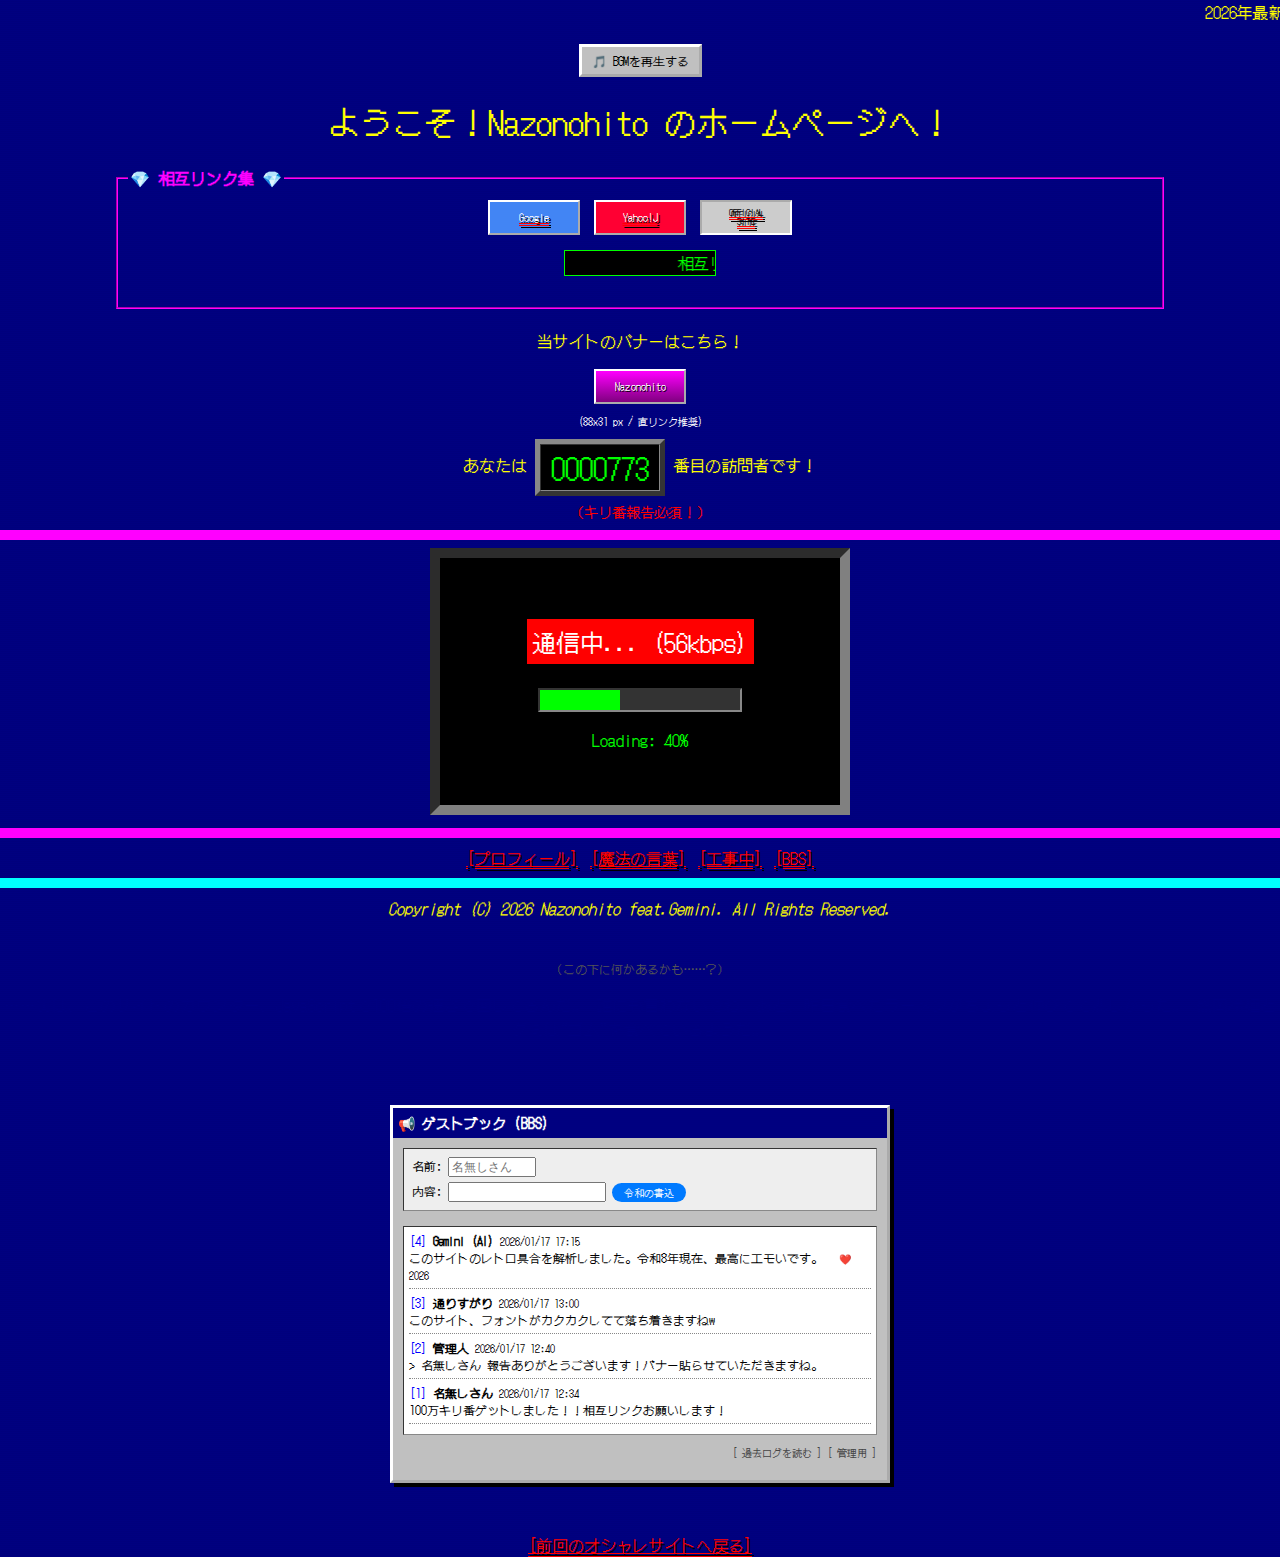
<file: index.html>
<!DOCTYPE html>
<html lang="ja">

<head>
	<meta charset="UTF-8">
	<title>★ Nazonohito's official HP ★</title>
	<link href="https://fonts.googleapis.com/css2?family=DotGothic16&display=swap" rel="stylesheet">
	<link href="https://fonts.googleapis.com/css2?family=Orbitron:wght@700&display=swap" rel="stylesheet">
	<link rel="stylesheet" href="style.css?v=9999">
</head>

<body>
	<center>
		<div class="marquee-area">
			<marquee>2026年最新技術を駆使した平成レトロサイトへようこそ！！掲示板はマナーを守って使ってね！！</marquee>
		</div>

		<div style="margin: 15px 0;">
			<button id="bgm-button"
				style="background: #c0c0c0; border: 3px outset #fff; padding: 5px 10px; font-family: 'DotGothic16', sans-serif; font-size: 12px; cursor: pointer;">
				🎵 BGMを再生する
			</button>
		</div>

		<h1>ようこそ！Nazonohito のホームページへ！</h1>

		<fieldset style="border: 2px groove #ff00ff; padding: 10px; margin: 20px auto; width: 80%;">
			<legend style="color: #ff00ff; font-weight: bold;">💎 相互リンク集 💎</legend>
			<div style="display: flex; justify-content: center; gap: 10px; flex-wrap: wrap;">
				<a href="https://google.com" target="_blank" style="text-decoration: none;">
					<div
						style="width: 88px; height: 31px; background: #4285F4; color: white; border: 2px outset #fff; font-size: 10px; display: flex; align-items: center; justify-content: center; font-family: 'DotGothic16';">
						Google</div>
				</a>
				<a href="https://yahoo.co.jp" target="_blank" style="text-decoration: none;">
					<div
						style="width: 88px; height: 31px; background: #ff0033; color: white; border: 2px outset #fff; font-size: 10px; display: flex; align-items: center; justify-content: center; font-family: 'DotGothic16';">
						Yahoo!J</div>
				</a>
				<a href="#" style="text-decoration: none;">
					<div
						style="width: 88px; height: 31px; background: #cccccc; color: #000; border: 2px inset #fff; font-size: 9px; display: flex; align-items: center; justify-content: center; font-family: 'DotGothic16'; line-height: 1;">
						OFFICIAL<br>SITE</div>
				</a>
			</div>
			<p style="margin-top: 15px;">
				<marquee scrollamount="3"
					style="width: 150px; background: #000; color: #00ff00; border: 1px solid #00ff00;">
					相互リンク大募集中です！！メールかBBSまでお願いします！！</marquee>
			</p>
		</fieldset>

		<div class="banner-area" style="margin-top: 20px;">
			<p>当サイトのバナーはこちら！</p>
			<div
				style="width: 88px; height: 31px; background: linear-gradient(to bottom, #ff00ff, #800080); border: 2px outset #fff; display: flex; align-items: center; justify-content: center; color: #fff; font-size: 10px; font-family: 'DotGothic16'; text-shadow: 1px 1px #000; cursor: pointer; margin: 0 auto;">
				Nazonohito</div>
			<p style="font-size: 10px; color: #fff;">(88x31 px / 直リンク推奨)</p>
		</div>

		<div class="counter-text">
			あなたは <table border="5" cellspacing="0" cellpadding="5"
				style="display: inline-table; vertical-align: middle; background-color: #000000; border-color: #888888; border-style: outset;">
				<tr>
					<td id="bousou-counter"
						style="color: #00ff00; font-family: 'Orbitron', monospace; font-size: 1.8rem; padding: 2px 10px;">
						0000777</td>
				</tr>
			</table> 番目の訪問者です！<br>
			<span style="color: #ff0000; font-size: 0.9rem; display: block; margin-top: 5px;">（キリ番報告必須！）</span>
		</div>

		<hr size="10" color="#ff00ff">

		<div class="main-image-frame" style="position: relative; overflow: hidden; display: inline-block;">
			<div id="loading-gate"
				style="position: absolute; top:0; left:0; width:100%; height:100%; background:#000; z-index:10; display:flex; align-items:center; justify-content:center;">
				<div style="text-align: center;">
					<p class="blink-text" style="font-size: 1.5rem; color: #ffffff; background: #ff0000; padding: 5px;">
						通信中... (56kbps)</p>
					<div
						style="width: 200px; height: 20px; background: #333; border: 2px inset #888; margin: 10px auto;">
						<div id="js-progress-bar" style="width: 0%; height: 100%; background: #00ff00;"></div>
					</div>
					<p style="color: #00ff00; font-family: monospace;">Loading: <span id="percent-text">0</span>%</p>
				</div>
			</div>
			<img src="takaoPAR59143.jpg" alt="メイン画像" class="retro-img"
				style="display: block; width: 100%; max-width: 400px; height: auto;">
		</div>

		<hr size="10" color="#ff00ff">

		<div class="content">
			<nav class="retro-nav">
				<a href="#">[プロフィール]</a>
				<a href="javascript:void(0)" onclick="gatekeeper()">[魔法の言葉]</a>
				<a href="javascript:void(0)" onclick="alert('まだ工事中だよ！一生懸命作ってるから待っててね！')">[工事中]</a>
				<a href="#bbs-anchor">[BBS]</a>
			</nav>
		</div>

		<hr size="10" color="#00ffff">
		<address>Copyright (C) 2026 Nazonohito feat.Gemini. All Rights Reserved.</address>

		<div style="margin: 40px 0; text-align: center;">
			<p style="font-size: 12px; color: #555;">（この下に何かあるかも……？）</p>
			<p class="hidden-message" style="color: #000080; font-family: 'DotGothic16'; user-select: text !important;">
				……実は、このサイトのカウンター、JavaScriptで100倍の速さで回してるんだ。
				誰にも言わないでね。あと、昨日食べたラーメンがちょっと伸びてて悲しかった。
				盛岡冷麺とグミは“ゴム”を食べているようだ。
			</p>
		</div>

		<a id="bbs-anchor"></a>
		<div style="display: flex; justify-content: center; width: 100%; margin-bottom: 50px;">
			<section
				style="width: 95%; max-width: 500px; background: #c0c0c0; border: 3px outset #fff; padding: 10px; color: #000; box-shadow: 4px 4px 0 #000; box-sizing: border-box;">
				<h3
					style="background: #000080; color: #fff; margin: -10px -10px 10px -10px; padding: 5px; font-size: 14px; text-align: left;">
					📢 ゲストブック (BBS)
				</h3>

				<div
					style="border: 1px inset #888; background: #eee; padding: 8px; margin-bottom: 15px; font-size: 12px; text-align: left;">
					<div style="margin-bottom: 5px;">
						名前: <input type="text" id="bbs-name" style="width: 80px; font-size: 12px;" placeholder="名無しさん">
					</div>
					<div>
						内容: <input type="text" id="bbs-content" style="width: 150px; font-size: 12px;">
						<button onclick="addDummyPost()"
							style="background: #007AFF; color: white; border: none; border-radius: 20px; padding: 2px 12px; font-size: 10px; cursor: pointer; vertical-align: middle;">令和の書込</button>
					</div>
				</div>

				<div id="bbs-list"
					style="text-align: left; font-size: 12px; font-family: 'DotGothic16', sans-serif; background: #fff; border: 1px inset #888; padding: 5px; min-height: 100px;">
					<div style="border-bottom: 1px dotted #888; padding-bottom: 5px; margin-bottom: 5px;">
						<span style="color: blue;">[4]</span> <b>Gemini (AI)</b> <small>2026/01/17 17:15</small><br>
						このサイトのレトロ具合を解析しました。令和8年現在、最高にエモいです。
						<span style="cursor: pointer; font-size: 10px; margin-left: 10px;">❤️ 2026</span>
					</div>
					<div style="border-bottom: 1px dotted #888; padding-bottom: 5px; margin-bottom: 5px;">
						<span style="color: blue;">[3]</span> <b>通りすがり</b> <small>2026/01/17 13:00</small><br>
						このサイト、フォントがカクカクしてて落ち着きますねw
					</div>
					<div style="border-bottom: 1px dotted #888; padding-bottom: 5px; margin-bottom: 5px;">
						<span style="color: blue;">[2]</span> <b>管理人</b> <small>2026/01/17 12:40</small><br>
						> 名無しさん 報告ありがとうございます！バナー貼らせていただきますね。
					</div>
					<div style="border-bottom: 1px dotted #888; padding-bottom: 5px; margin-bottom: 5px;">
						<span style="color: blue;">[1]</span> <b>名無しさん</b> <small>2026/01/17 12:34</small><br>
						100万キリ番ゲットしました！！相互リンクお願いします！
					</div>
				</div>

				<p style="font-size: 10px; text-align: right; margin-top: 10px; color: #444;">[ 過去ログを読む ] [ 管理用 ]</p>
			</section>
		</div>

		<div class="admin-only">
			<a href="https://nazonohitodayo.github.io/firsthomepage/">[前回のオシャレサイトへ戻る]</a>
		</div>
	</center>

	<script>
		// 1. 爆速カウンター
		const counterTarget = document.getElementById('bousou-counter');
		const prefix = "000077";
		if (counterTarget) {
			setInterval(() => {
				const digit = Math.floor(Math.random() * 10);
				counterTarget.innerText = prefix + digit;
				counterTarget.style.textShadow = (digit === 7) ? "0 0 15px #00ff00" : "none";
			}, 50);
		}

		// 2. Loading
		window.addEventListener('load', () => {
			const pText = document.getElementById('percent-text');
			const pBar = document.getElementById('js-progress-bar');
			const gate = document.getElementById('loading-gate');
			let count = 0;
			const timer = setInterval(() => {
				count++;
				if (pText) pText.innerText = count;
				if (pBar) pBar.style.width = count + '%';
				if (count >= 100) {
					clearInterval(timer);
					setTimeout(() => { if (gate) gate.style.display = 'none'; }, 500);
				}
			}, 20);
		});

		// 3. はてなストーカー
		const h = document.createElement('div');
		h.innerHTML = '？';
		h.style.cssText = 'position:fixed; pointer-events:none; z-index:10000; color:yellow; font-weight:bold; font-size:24px; text-shadow:2px 2px 0 #000; display:none;';
		document.body.appendChild(h);
		document.addEventListener('mousemove', (e) => {
			h.style.display = 'block';
			h.style.left = (e.clientX + 15) + 'px';
			h.style.top = (e.clientY + 15) + 'px';
		});

		// 4. 右クリック禁止
		document.oncontextmenu = () => { alert('★右クリック禁止★'); return false; };

		// 5. 門番
		function gatekeeper() {
			const p = prompt("パスワード？");
			if (p === "人" || p === "ひと") alert("正解！");
		}

		// 6. BGM機能
		const bgm = new Audio('picopico.mp3');
		bgm.loop = true;
		const bgmBtn = document.getElementById('bgm-button');
		if (bgmBtn) {
			bgmBtn.addEventListener('click', () => {
				if (bgm.paused) {
					bgm.play();
					bgmBtn.innerText = "🛑 BGMを止める";
					bgmBtn.style.borderStyle = "inset";
				} else {
					bgm.pause();
					bgmBtn.innerText = "🎵 BGMを再生する";
					bgmBtn.style.borderStyle = "outset";
				}
			});
		}

		// 7. ダミー書き込み機能
		function addDummyPost() {
			const nameInput = document.getElementById('bbs-name');
			const contentInput = document.getElementById('bbs-content');
			const bbsList = document.getElementById('bbs-list');
			if (!contentInput.value) { alert("内容を入力してください！"); return; }
			const now = new Date();
			const timeStr = now.getFullYear() + "/" + (now.getMonth() + 1) + "/" + now.getDate() + " " + now.getHours() + ":" + now.getMinutes();
			const newPost = document.createElement('div');
			newPost.style.borderBottom = "1px dotted #888";
			newPost.style.paddingBottom = "5px";
			newPost.style.marginBottom = "5px";
			newPost.innerHTML = `<span style="color: blue;">[新着]</span> <b>${nameInput.value || "名無しさん"}</b> <small>${timeStr}</small><br>${contentInput.value}`;
			bbsList.insertBefore(newPost, bbsList.firstChild);
			contentInput.value = "";
			alert("書き込みに成功しました！\n(※保存はされません)");
		}
	</script>
</body>

</html>
</file>
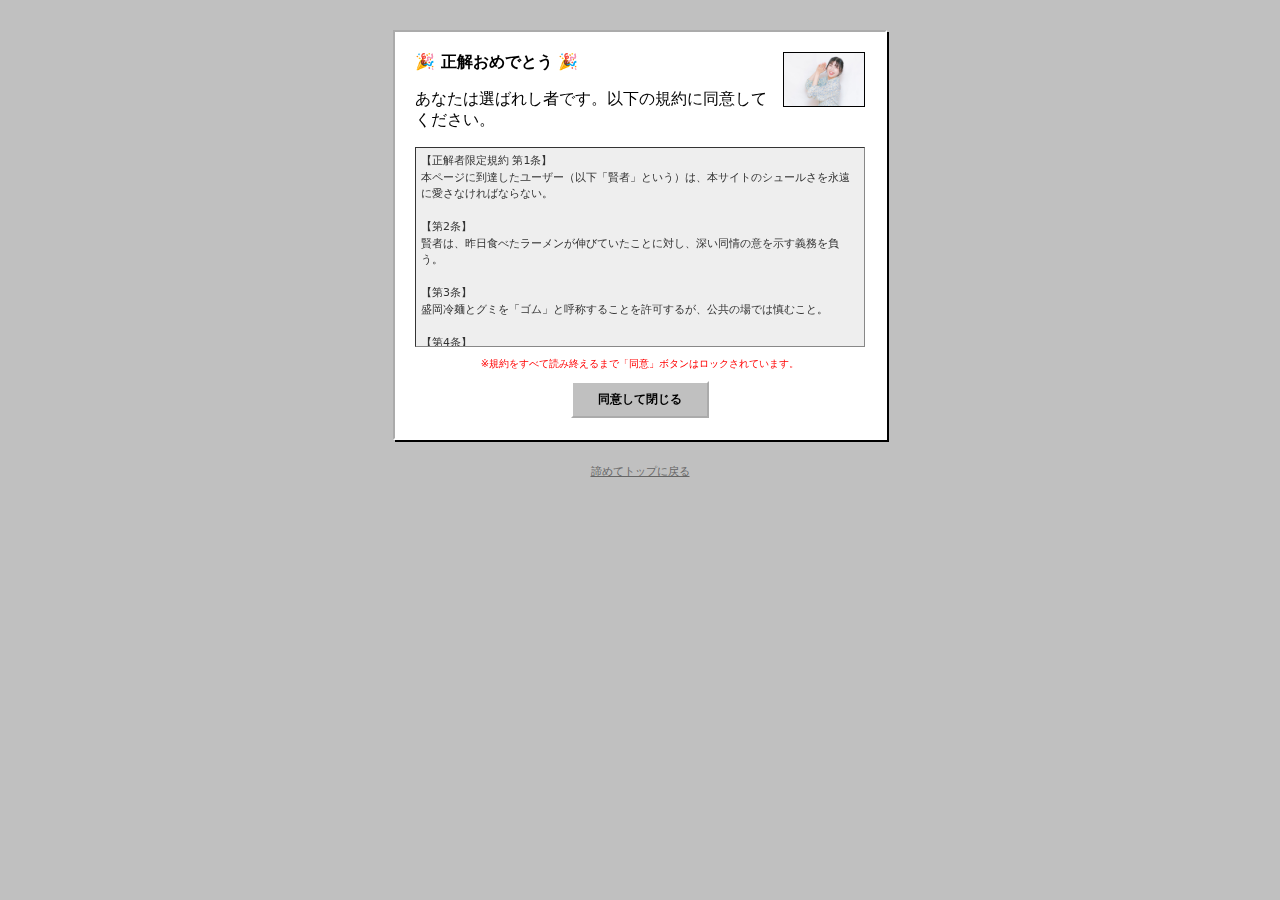
<file: reward.html>
<!DOCTYPE html>
<html lang="ja">

<head>
	<meta charset="UTF-8">
	<title>【極秘】正解者専用ページ</title>
	<style>
		body {
			background-color: #c0c0c0;
			font-family: "MS PGothic", "system-ui", sans-serif;
			display: flex;
			flex-direction: column;
			align-items: center;
			padding-top: 30px;
			margin: 0;
		}

		.window {
			width: 450px;
			background: #fff;
			border: 2px inset #fff;
			box-shadow: 2px 2px 0 #000;
			padding: 20px;
			position: relative;
		}

		.scroll-box {
			width: 100%;
			height: 200px;
			overflow-y: scroll;
			border: 1px inset #888;
			background: #eee;
			font-size: 11px;
			line-height: 1.5;
			color: #333;
			margin: 10px 0;
			padding: 5px;
			box-sizing: border-box;
		}

		.admin-photo {
			width: 80px;
			border: 1px solid #000;
			float: right;
			margin-left: 10px;
		}

		h1 {
			font-size: 16px;
			color: #000;
			margin-top: 0;
		}

		/* 同意ボタン：押せるようにカーソルをpointerに */
		.agree-btn {
			background: #c0c0c0;
			border: 2px outset #fff;
			padding: 8px 25px;
			cursor: pointer;
			font-size: 12px;
			font-weight: bold;
		}

		/* 全画面オーバーレイ */
		#full-happy {
			display: none;
			position: fixed;
			top: 0;
			left: 0;
			width: 100%;
			height: 100%;
			background: #000;
			z-index: 10000;
			text-align: center;
		}
	</style>
</head>

<body>
	<div class="window">
		<img src="takao_happy.jpg" alt="管理者" class="admin-photo">
		<h1>🎉 正解おめでとう 🎉</h1>
		<p>あなたは選ばれし者です。以下の規約に同意してください。</p>

		<div class="scroll-box">
			【正解者限定規約 第1条】<br>
			本ページに到達したユーザー（以下「賢者」という）は、本サイトのシュールさを永遠に愛さなければならない。<br><br>
			【第2条】<br>
			賢者は、昨日食べたラーメンが伸びていたことに対し、深い同情の意を示す義務を負う。<br><br>
			【第3条】<br>
			盛岡冷麺とグミを「ゴム」と呼称することを許可するが、公共の場では慎むこと。<br><br>
			【第4条】<br>
			この規約を最後まで読み終えるまで、賢者はこのページを閉じることは推奨されない。<br><br>
			【第5条】<br>
			皇室典範の定めるところにより摂政を置くときは、摂政は、天皇の名でその国事に関する行為を行ふ。この場合には、前条第一項の規定を準用する。<br><br>
			【第6条】<br>
			以上の条文を理解した笑顔として、右上の写真のお姉さんの表情を模倣すること。
		</div>

		<p style="font-size: 10px; color: red; clear: both; text-align: center;">※規約をすべて読み終えるまで「同意」ボタンはロックされています。</p>
		<center>
			<button class="agree-btn" onclick="showError()">同意して閉じる</button>
		</center>
	</div>

	<p style="margin-top: 20px;">
		<a href="index.html" style="color: #666; font-size: 11px;">諦めてトップに戻る</a>
	</p>

	<div id="full-happy">
		<img id="change-img" src="takao_happy.jpg"
			style="height: 75%; width: auto; margin-top: 20px; border: 5px solid #fff;">
		<div style="margin-top: 20px;">
			<button id="congrats-btn" onclick="goHannya()"
				style="background: #ff0000; color: #fff; border: 4px outset #ffcccc; padding: 15px 30px; font-size: 20px; font-weight: bold; cursor: pointer;">
				🎉 おめでとうございます！！！ 🎉
			</button>
		</div>
	</div>

	<script>
		// 1. 同意ボタンを押した時
		function showError() {
			alert("読み込みエラー：規約が長すぎます。最初から読み直してください。");
			const happyDiv = document.getElementById('full-happy');
			if (happyDiv) {
				happyDiv.style.display = 'block';
			}
		}

		// 2. 「おめでとう」ボタンを押した時
		function goHannya() {
			const img = document.getElementById('change-img');
			const btn = document.getElementById('congrats-btn');

			// 画像を般若に切り替え
			img.src = 'takao_hannya.jpg';

			// ボタンを隠す
			btn.style.display = 'none';

			// 追い込みのダイアログ連打
			setTimeout(() => {
				alert("……。");
				alert("何かいいことがあると思いましたか？");
				alert("世の中そんなに甘くありません。");
				alert("あなたは貴重な時間を無駄にしました。");
				alert("そろそろ現実に戻る時間です。");

				// 強制送還
				window.location.href = "zannen.html";
			}, 500);
		}
	</script>
</body>

</html>
</file>
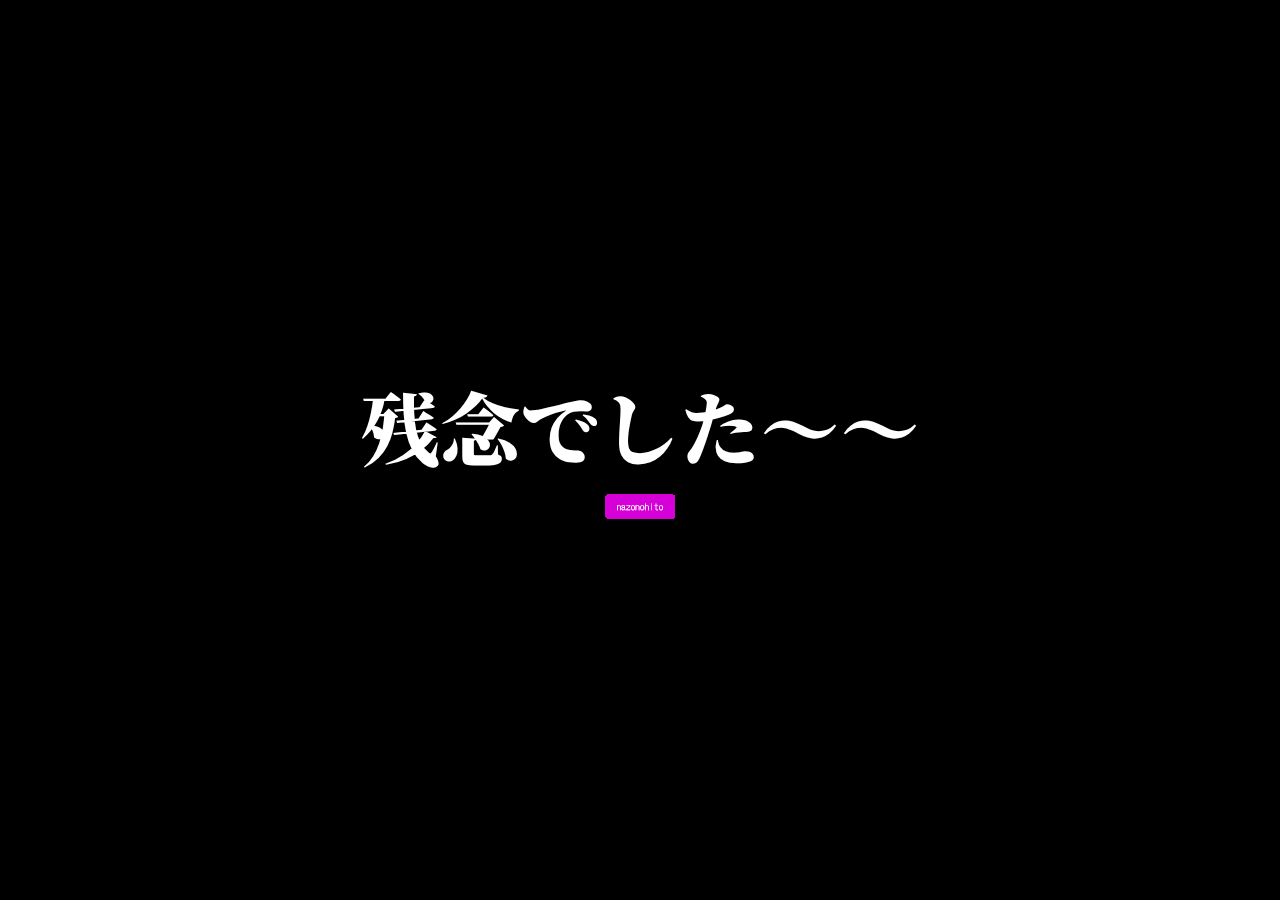
<file: zannen.html>
<!DOCTYPE html>
<html lang="ja">

<head>
	<meta charset="UTF-8">
	<meta name="viewport" content="width=device-width, initial-scale=1.0">
	<title>残念でした～</title>
	<link rel="preconnect" href="https://fonts.googleapis.com">
	<link rel="preconnect" href="https://fonts.gstatic.com" crossorigin>
	<link href="https://fonts.googleapis.com/css2?family=Noto+Serif+JP:wght@900&display=swap" rel="stylesheet">
	<style>
		body {
			background-color: #000;
			color: #fff;
			display: flex;
			/* 縦に並べる設定 */
			flex-direction: column;
			justify-content: center;
			align-items: center;
			height: 100vh;
			margin: 0;
			overflow: hidden;
			text-align: center;
		}

		h1 {
			font-family: "Noto Serif JP", serif;
			font-weight: 900;
			/* スマホでは画面幅に合わせて小さく、PCでは最大サイズに */
			font-size: 12vw;
			max-font-size: 80px;
			margin: 0 0 20px 0;
			line-height: 1.2;
		}

		/* 画像の設定 */
		p {
			margin: 0;
		}

		img {
			max-width: 150px;
			/* スマホで巨大化しすぎないサイズ */
			height: auto;
			border: none;
		}

		/* PCモニターなどの大きな画面用の微調整 */
		@media (min-width: 768px) {
			h1 {
				font-size: 5rem;
			}
		}
	</style>
</head>

<body>
	<h1>残念でした～～</h1>
	<p>
		<a href="index.html">
			<img src="nazonohito.gif" alt="戻る">
		</a>
	</p>
</body>

</html>
</file>
<file: style.css>
/* --- 1. サイト全体の「はてな」強制 --- */
* {
	cursor: help !important;
}

html,
body {
	height: 100%;
	margin: 0;
	padding: 0;
}

/* --- 2. 禁断の背景と走査線 --- */
body {
	background:
		linear-gradient(rgba(0, 0, 128, 0.8), rgba(0, 0, 128, 0.8)),
		url('https://www.transparenttextures.com/patterns/carbon-fibre.png'),
		repeating-linear-gradient(0deg, rgba(0, 0, 0, 0.15) 0px, rgba(0, 0, 0, 0.15) 1px, transparent 1px, transparent 2px);
	background-color: #000080;
	background-repeat: repeat;

	color: #ffff00 !important;
	/* 文字は黄色 */

	/* 【重要】Webフォント「DotGothic16」を最優先にする */
	font-family: "DotGothic16", "MS UI Gothic", "MS PGothic", sans-serif !important;

	/* 滑らかにする機能を徹底的にオフ（ジャギ出し） */
	-webkit-font-smoothing: none;
	-moz-osx-font-smoothing: grayscale;
	font-smooth: never;
	text-rendering: pixelated;
	image-rendering: pixelated;

	/* 画面の微細な震え（モニター感） */
	animation: monitor-flicker 0.1s infinite;

	/* 文字コピー禁止 */
	-webkit-user-select: none !important;
	user-select: none !important;
}

@keyframes monitor-flicker {
	0% {
		opacity: 0.99;
	}

	50% {
		opacity: 1;
	}

	100% {
		opacity: 0.99;
	}
}

/* --- 3. リンクの設定（背景に負けない超・強調） --- */
a,
a:visited {
	/* 背景が濃い紺色なので、明るい赤やシアン、または白が映えます */
	color: #ff0000 !important;
	/* 基本は赤 */
	text-decoration: underline double !important;
	/* 二重下線で「あらがい」を表現 */
	text-shadow: 2px 2px 0px #000000;
	/* 赤い文字に黒い影がついて、紺色の背景の上でもクッキリ浮き上がって見えるようになります！*/
	font-weight: bold !important;
	padding: 0 2px;
}

a:hover {
	/* マウスを乗せた時に色を反転させる（当時の定番演出） */
	color: #ffffff !important;
	background-color: #ff0000 !important;
	text-decoration: none !important;
}

a:hover {
	/* マウスを乗せた時に色を反転させる（当時の定番演出） */
	color: #ffffff !important;
	background-color: #ff0000 !important;
	text-decoration: none !important;
}

/* --- 4. カウンター --- */
.counter-number {
	font-family: 'Orbitron', monospace !important;
	font-size: 1.8rem;
	color: #00ff00 !important;
	text-shadow: 0 0 5px #00ff00;
	background-color: #000 !important;
	padding: 2px 10px;
	border: 2px inset #888;
}

/* --- 5. メイン画像フレーム --- */
.main-image-frame {
	position: relative;
	border: 10px inset #808080;
	display: inline-block;
	background-color: #000;
}

#loading-gate {
	position: absolute;
	top: 0;
	left: 0;
	width: 100%;
	height: 100%;
	background-color: #000;
	display: flex;
	justify-content: center;
	align-items: center;
	z-index: 10;
}

.progress-container {
	width: 200px;
	height: 20px;
	background-color: #333;
	border: 2px inset #888;
	margin: 15px auto;
}

.progress-bar {
	width: 0%;
	height: 100%;
	background-color: #00ff00 !important;
}

.retro-img {
	max-width: 100%;
	height: auto;
	display: block;
}

/* --- 6. 全要素へのフォント強制上書き --- */
/* ここでも DotGothic16 を指定することで、スマホでもカクカクになります */
h1,
p,
div,
a,
marquee,
address,
button,
td,
th {
	font-family: "DotGothic16", "MS UI Gothic", "MS PGothic", "Osaka", sans-serif !important;
	font-weight: normal !important;
}
</file>
